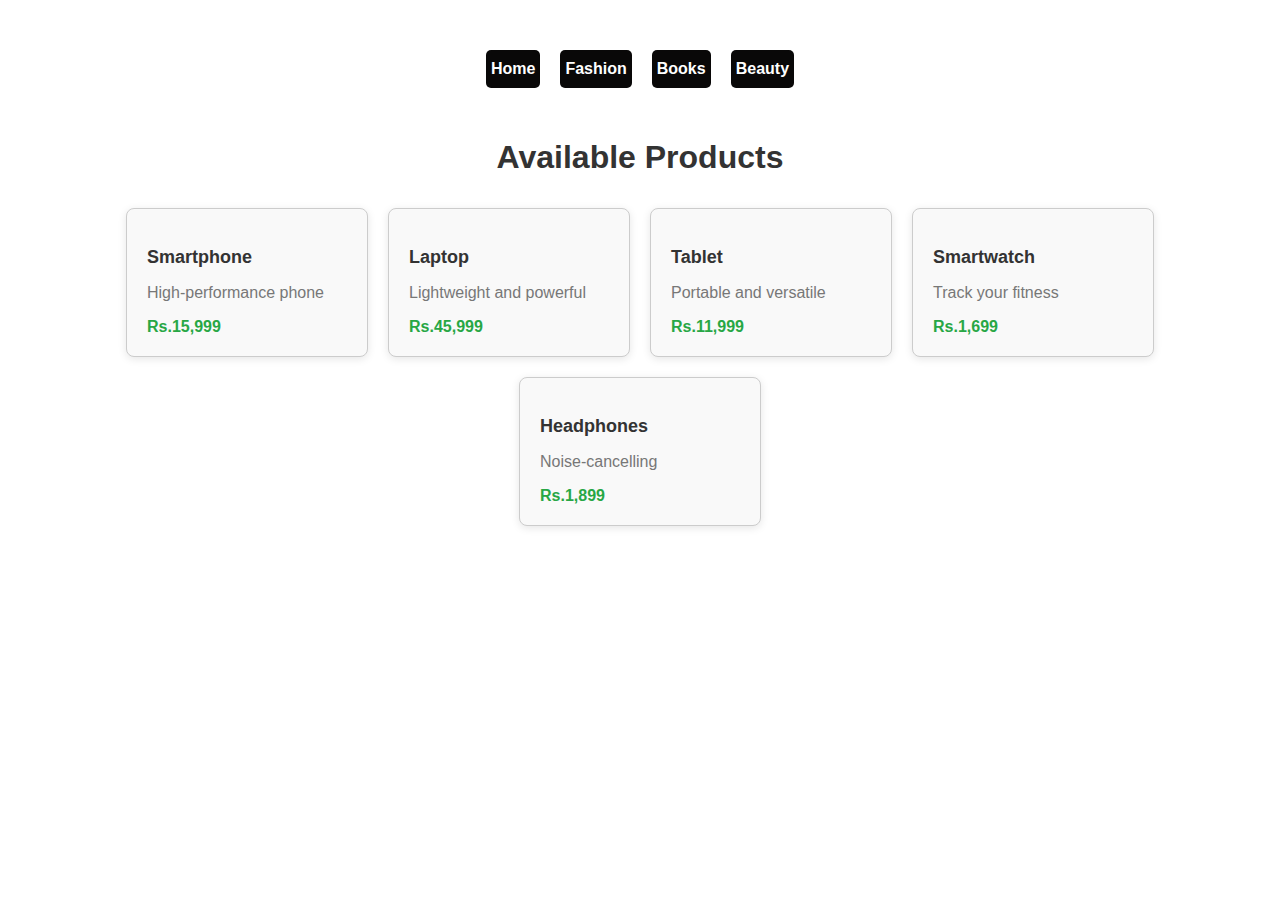
<file: electronics.html>
<!DOCTYPE html>
<html lang="en">
<head>
    <meta charset="UTF-8">
    <meta name="viewport" content="width=device-width, initial-scale=1.0">
    <title>Product List</title>
    <link rel="stylesheet" href="e-styles.css">
</head>
<body>
    <main>
        <div class="container">
            <!-- Categories -->
            <div class="categories">
                <a href="home.html" class="category-button">Home</a>
                <a href="fashion.html" class="category-button">Fashion</a>
                <a href="books.html" class="category-button">Books</a>
                <a href="beauty.html" class="category-button">Beauty</a>
            </div>
        </div>
    </main>
    <h1>Available Products</h1>

    <!-- Container to display the products -->
    <div id="productList"></div>

    <script src="e-script.js"></script>
</body>
</html>
</file>
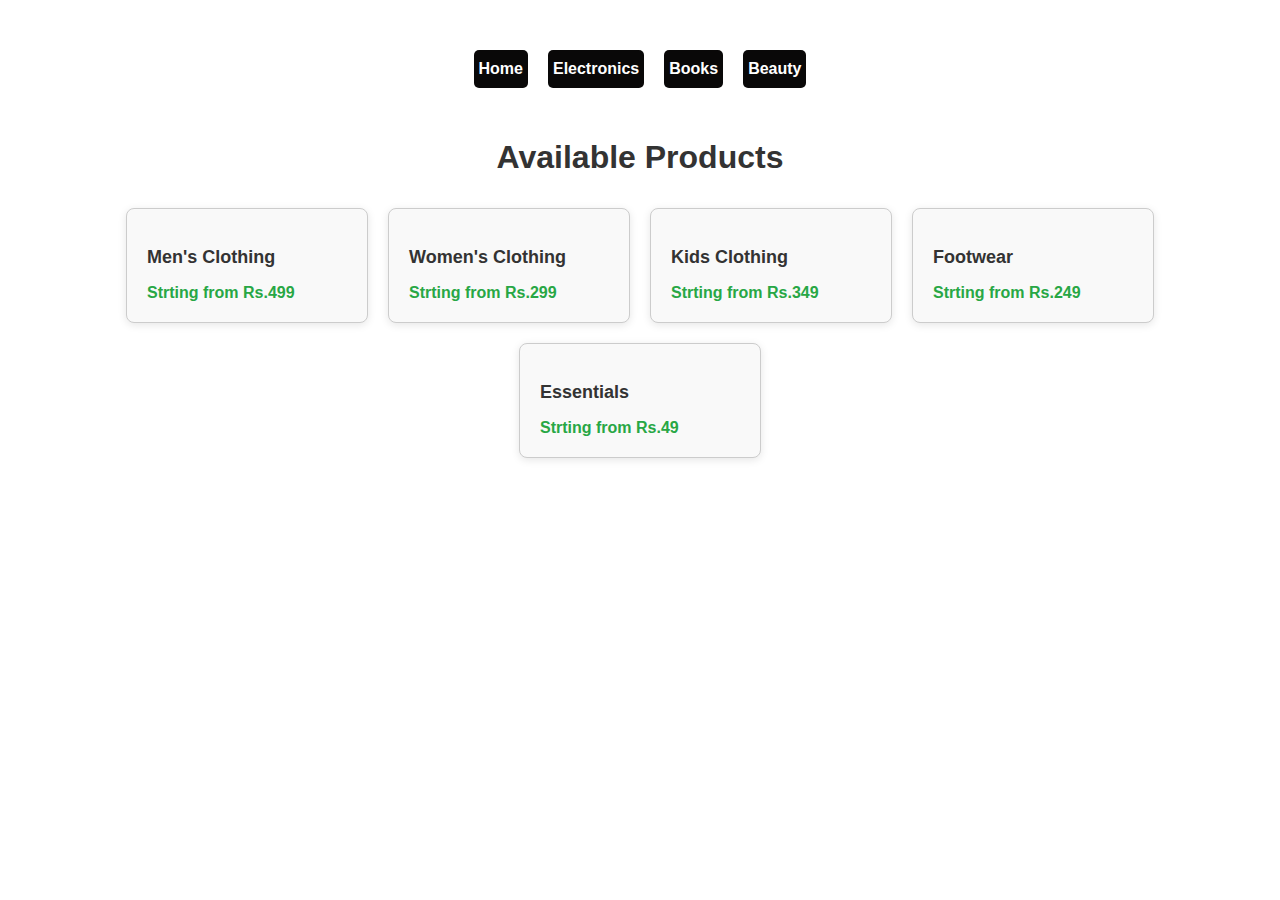
<file: fashion.html>
<!DOCTYPE html>
<html lang="en">
<head>
    <meta charset="UTF-8">
    <meta name="viewport" content="width=device-width, initial-scale=1.0">
    <title>Product List</title>
    <link rel="stylesheet" href="f-styles.css">
</head>
<body>
    <main>
        <div class="container">
            <!-- Categories -->
            <div class="categories">
                <a href="home.html" class="category-button">Home</a>
                <a href="electronics.html" class="category-button">Electronics</a>
                <a href="books.html" class="category-button">Books</a>
                <a href="beauty.html" class="category-button">Beauty</a>
            </div>
    </main>
    <h1>Available Products</h1>
    <!-- Container to display the products -->
    <div id="productList"></div>

    <script src="f-script.js"></script>
</body>
</html>
</file>
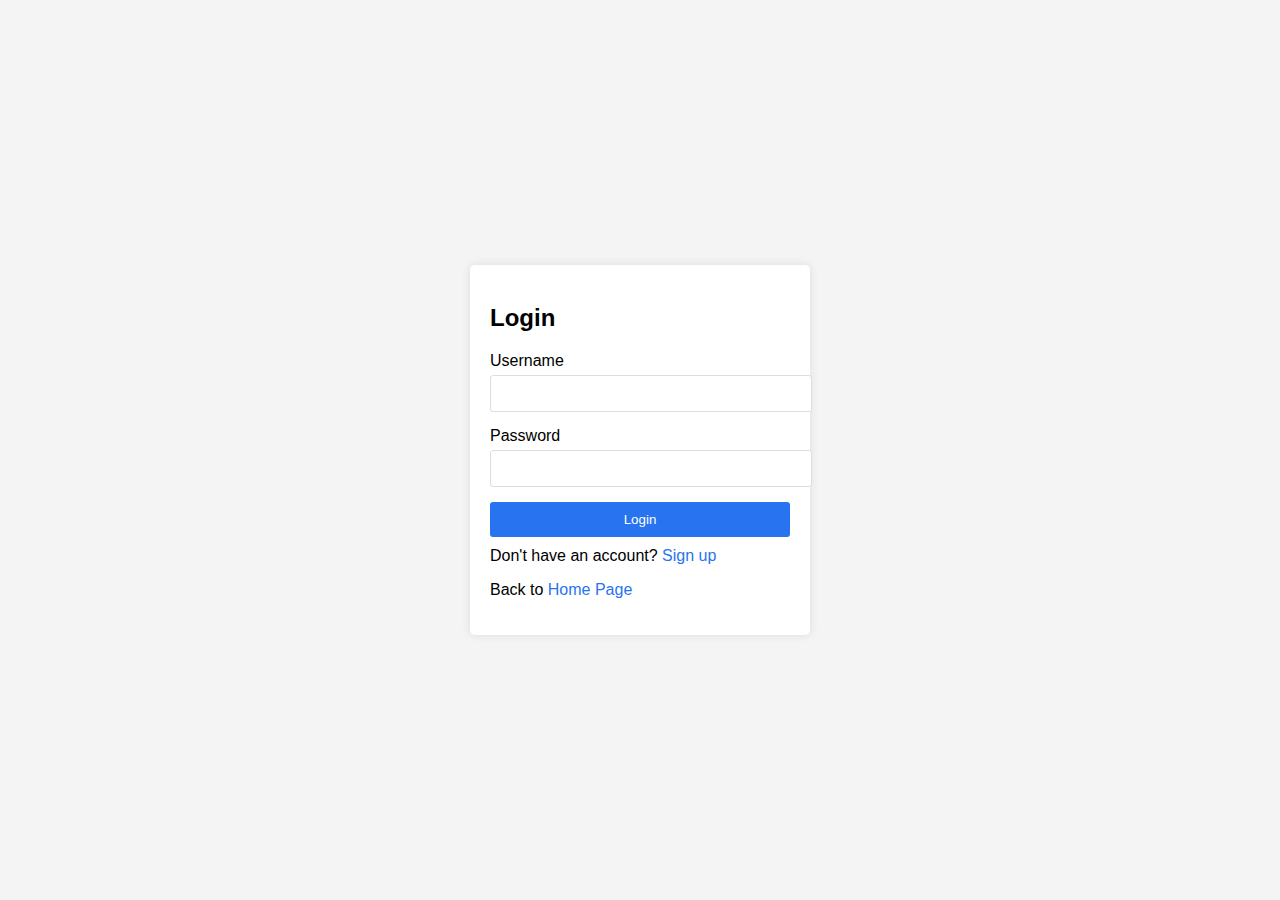
<file: login.html>
<!DOCTYPE html>
<html lang="en">
<head>
    <meta charset="UTF-8">
    <meta name="viewport" content="width=device-width, initial-scale=1.0">
    <title>Login -MyShop</title>
    <link rel="stylesheet" href="login-styles.css">
</head>
<body>
    <div class="login-container">
        <h2>Login</h2>
        <form id="login-form">
            <div class="form-group">
                <label for="username">Username</label>
                <input type="text" id="username" required>
            </div>
            <div class="form-group">
                <label for="password">Password</label>
                <input type="password" id="password" required>
            </div>
            <button type="submit">Login</button>
        </form>
        <p>Don't have an account? <a href="signup.html">Sign up</a></p>
        <p>Back to <a href="home.html">Home Page</a></p>
    </div>
    <script src="login-scripts.js"></script>
</body>
</html>
</file>
<file: e-styles.css>
body {
    font-family: Arial, sans-serif;
    margin: 20px;
    padding: 0;
    text-align: center;
}

h1 {
    color: #333;
}
main {
    padding: 20px 0;
}

.categories {
   /* Container for category buttons */
    display: flex;
    gap: 20px; /* Space between buttons */
    padding: 10px; /* Space around buttons */
    justify-content: center; /* Center buttons horizontally */
  }
  
  /* Style for each category button */
  .category-button {
    display: inline-block;
    padding: 10px 5px;
    text-decoration: none;
    color: white;
    background-color: #090808; /* Blue color */
    border-radius: 5px;
    text-align: center;
    font-weight: bold;
    transition: background-color 0.3s ease, transform 0.2s ease; /* Smooth hover effect */
  }
  
  /* Hover effect */
  .category-button:hover {
    background-color: #100f0f; /* Darker blue */
    transform: scale(1.05); /* Slightly larger button on hover */
  }
  
  /* Optional: Add focus styling for accessibility */
  .category-button:focus {
    outline: 2px solid #080808; /* Darker blue outline */
    outline-offset: 2px;
  }

#productList {
    display: flex;
    flex-wrap: wrap;
    justify-content: center;
    margin-top: 20px;
}

.product-card {
    border: 1px solid #ccc;
    border-radius: 8px;
    padding: 20px;
    margin: 10px;
    width: 200px;
    text-align: left;
    background-color: #f9f9f9;
    box-shadow: 0 2px 8px rgba(0, 0, 0, 0.1);
}

.product-card h3 {
    font-size: 18px;
    margin-bottom: 10px;
    color: #333;
}

.product-card p {
    color: #777;
}

.product-card span {
    font-size: 16px;
    font-weight: bold;
    color: #28a745;
}
</file>
<file: f-styles.css>
body {
    font-family: Arial, sans-serif;
    margin: 20px;
    padding: 0;
    text-align: center;
}

h1 {
    color: #333;
}
main {
    padding: 20px 0;
}

.categories {
   /* Container for category buttons */
    display: flex;
    gap: 20px; /* Space between buttons */
    padding: 10px; /* Space around buttons */
    justify-content: center; /* Center buttons horizontally */
  }
  
  /* Style for each category button */
  .category-button {
    display: inline-block;
    padding: 10px 5px;
    text-decoration: none;
    color: white;
    background-color: #090808; /* Blue color */
    border-radius: 5px;
    text-align: center;
    font-weight: bold;
    transition: background-color 0.3s ease, transform 0.2s ease; /* Smooth hover effect */
  }
  
  /* Hover effect */
  .category-button:hover {
    background-color: #100f0f; /* Darker blue */
    transform: scale(1.05); /* Slightly larger button on hover */
  }
  
  /* Optional: Add focus styling for accessibility */
  .category-button:focus {
    outline: 2px solid #080808; /* Darker blue outline */
    outline-offset: 2px;
  }

#productList {
    display: flex;
    flex-wrap: wrap;
    justify-content: center;
    margin-top: 20px;
}

.product-card {
    border: 1px solid #ccc;
    border-radius: 8px;
    padding: 20px;
    margin: 10px;
    width: 200px;
    text-align: left;
    background-color: #f9f9f9;
    box-shadow: 0 2px 8px rgba(0, 0, 0, 0.1);
}

.product-card h3 {
    font-size: 18px;
    margin-bottom: 10px;
    color: #333;
}

.product-card p {
    color: #777;
}

.product-card span {
    font-size: 16px;
    font-weight: bold;
    color: #28a745;
}
</file>
<file: login-styles.css>
body {
    font-family: Arial, sans-serif;
    background-color: #f4f4f4;
    display: flex;
    justify-content: center;
    align-items: center;
    height: 100vh;
    margin: 0;
}

.login-container {
    background: #fff;
    padding: 20px;
    border-radius: 5px;
    box-shadow: 0 0 10px rgba(0, 0, 0, 0.1);
    width: 300px;
}

.login-container h2 {
    margin-bottom: 20px;
}

.form-group {
    margin-bottom: 15px;
}

.form-group label {
    display: block;
    margin-bottom: 5px;
}

.form-group input {
    width: 100%;
    padding: 10px;
    border: 1px solid #ddd;
    border-radius: 3px;
}

button {
    width: 100%;
    padding: 10px;
    background: #2874f0;
    border: none;
    color: #fff;
    border-radius: 3px;
    cursor: pointer;
}

button:hover {
    background: #005bb5;
}

p {
    margin-top: 10px;
}

a {
    color: #2874f0;
    text-decoration: none;
}

a:hover {
    text-decoration: underline;
}
</file>
